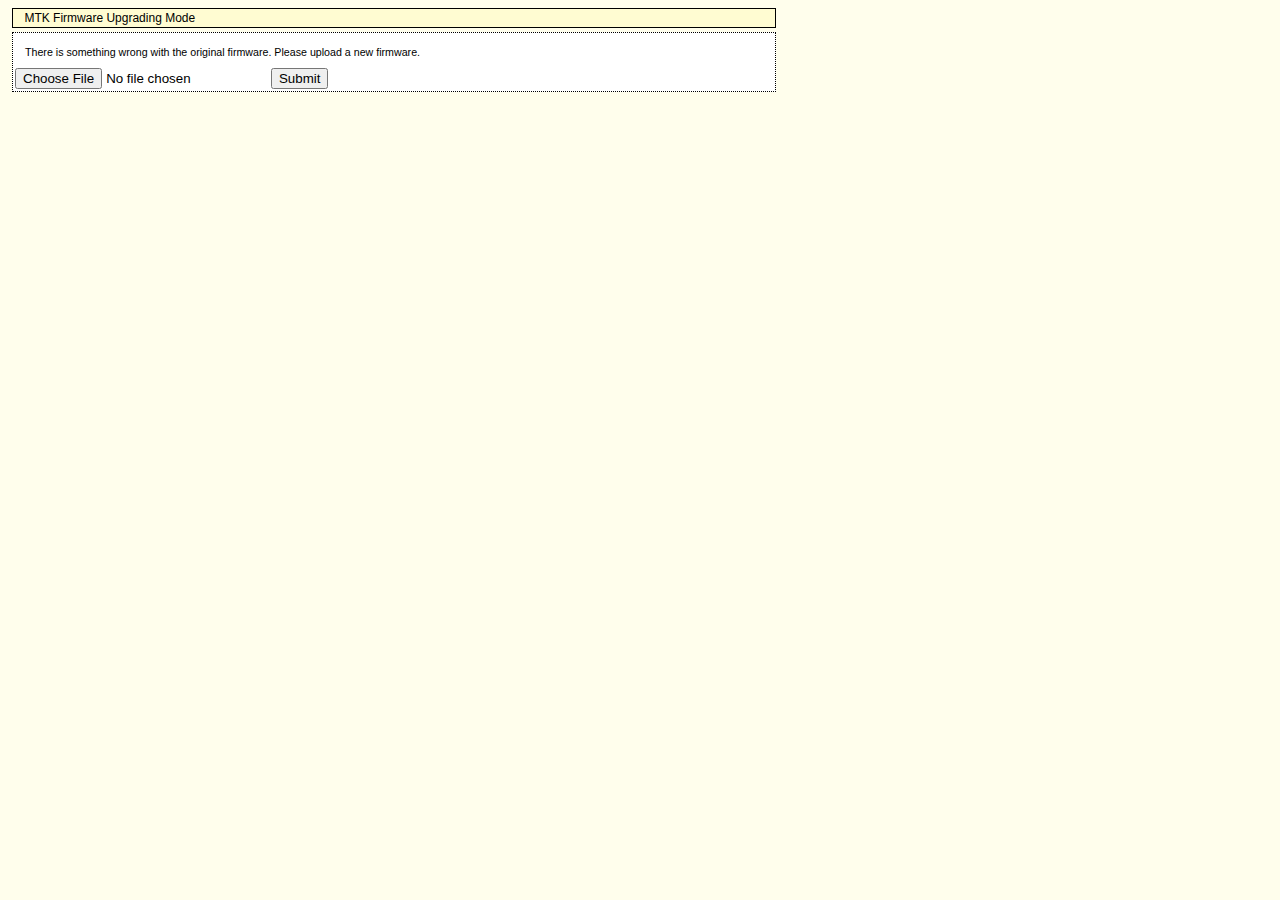
<file: uip/apps/webserver/httpd-fs/index.html>
<!DOCTYPE HTML PUBLIC "-//W3C//DTD HTML 4.01 Transitional//EN" "http://www.w3.org/TR/html4/loose.dtd">
<html>
  <head>
    <title>Welcome to the MTK uboot web server!</title>
    <link rel="stylesheet" type="text/css" href="style.css">  
  </head>
  <body bgcolor="#fffeec" text="black">

  <div class="menu">
  <div class="menubox">MTK Firmware Upgrading Mode</div>
  <br>
  </div>

  <div class="contentblock">
  <p>
  There is something wrong with the original firmware. Please upload a new firmware.
  </p>
  <form method="post" name="upload" action="/upload.cgi" enctype="multipart/form-data">
    <input name="filename" size="20" maxlength="256" type="file">
    <input type="submit">
  </form>
  </div>

  </body>
</html>
</file>
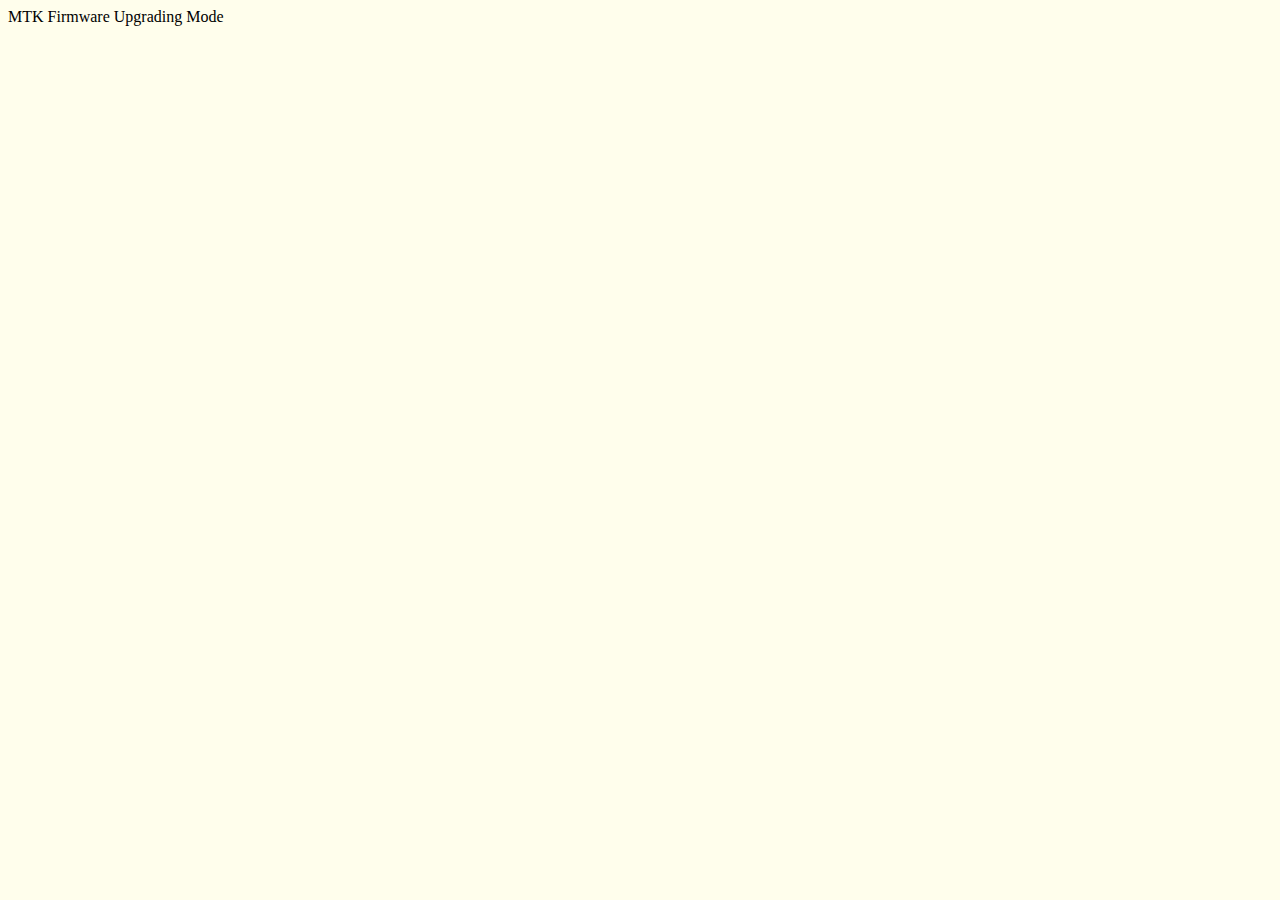
<file: uip/apps/webserver/httpd-fs/done1.html>
<!DOCTYPE HTML PUBLIC "-//W3C//DTD HTML 4.01 Transitional//EN" "http://www.w3.org/TR/html4/loose.dtd">
<html>
  <head>
    <title>Welcome to the MTK uboot web server!</title>
  </head>
  <body bgcolor="#fffeec" text="black">

  <div class="menu">
  <div class="menubox">MTK Firmware Upgrading Mode</div>
  <br>
  </div>
</file>
<file: uip/apps/webserver/httpd-fs/style.css>
h1 
{
  text-align: center;
  font-size:14pt;
  font-family:arial,helvetica;
  font-weight:bold;
  padding:10px; 
}

body
{
  background-color: #fffeec;
  color:black;

  font-size:8pt;
  font-family:arial,helvetica;
}

.menu
{
  margin: 4px;
  width:60%;

  padding:2px;
	
  border: solid 1px;
  background-color: #fffcd2;
  text-align:left;
  
  font-size:9pt;
  font-family:arial,helvetica;  
}

div.menubox
{
  width: 25%;
  border: 0;
  float: left;
text-align: center;
}

.contentblock
{  
  margin: 4px;
  width:60%;

  padding:2px;

  border: 1px dotted;
  background-color: white;

  font-size:8pt;
  font-family:arial,helvetica;  

}

p.intro
{
  margin-left:20px;
  margin-right:20px;

  font-size:10pt;
/*  font-weight:bold; */
  font-family:arial,helvetica;  
}

p.clink
{
  font-size:12pt;
  font-family:courier,monospace;  
  text-align:center;
}

p.clink9
{
  font-size:9pt;
  font-family:courier,monospace;  
  text-align:center;
}

p
{
  padding-left:10px;
}

p.right
{
  text-align:right; 
}
</file>
